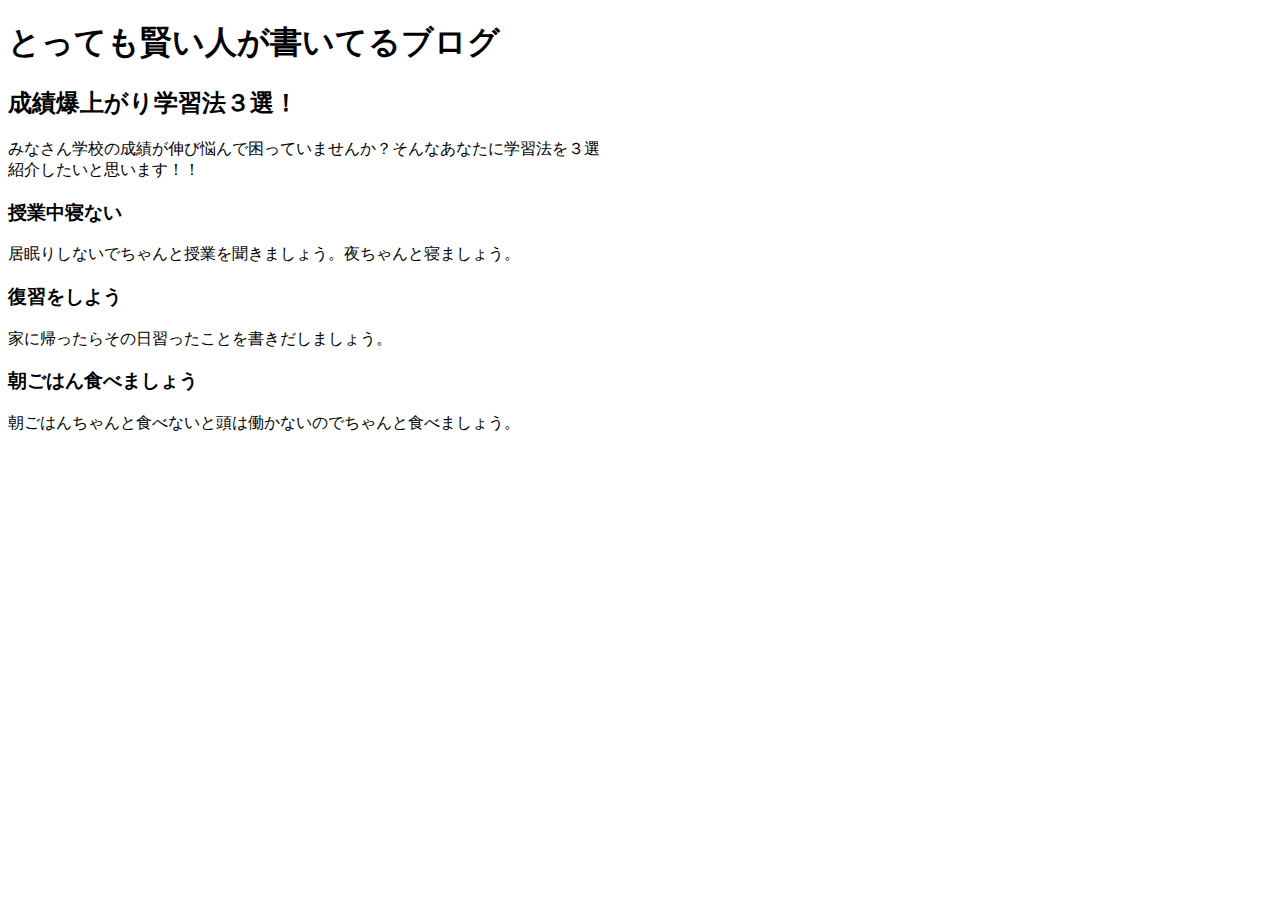
<file: src/station6.html>
<!DOCTYPE html>
<html lang="ja">
  <head>
    <meta charset="UTF-8" />
    <meta http-equiv="X-UA-Compatible" content="IE=edge" />
    <meta name="viewport" content="width=device-width, initial-scale=1.0" />
    <link rel="stylesheet" href="./assets/css/station6.css" type="text/css" />
    <title>Station 6</title>
  </head>
  <body>
    <h1>とっても賢い人が書いてるブログ</h1>
    <article>
      <h2>成績爆上がり学習法３選！</h2>
      <section>
        <p>
          みなさん学校の成績が伸び悩んで困っていませんか？そんなあなたに学習法を３選紹介したいと思います！！
        </p>
        <h3>授業中寝ない</h3>
        <p>居眠りしないでちゃんと授業を聞きましょう。夜ちゃんと寝ましょう。</p>
        <h3>復習をしよう</h3>
        <p>家に帰ったらその日習ったことを書きだしましょう。</p>
        <h3>朝ごはん食べましょう</h3>
        <p>朝ごはんちゃんと食べないと頭は働かないのでちゃんと食べましょう。</p>
      </section>
    </article>
  </body>
</html>
</file>
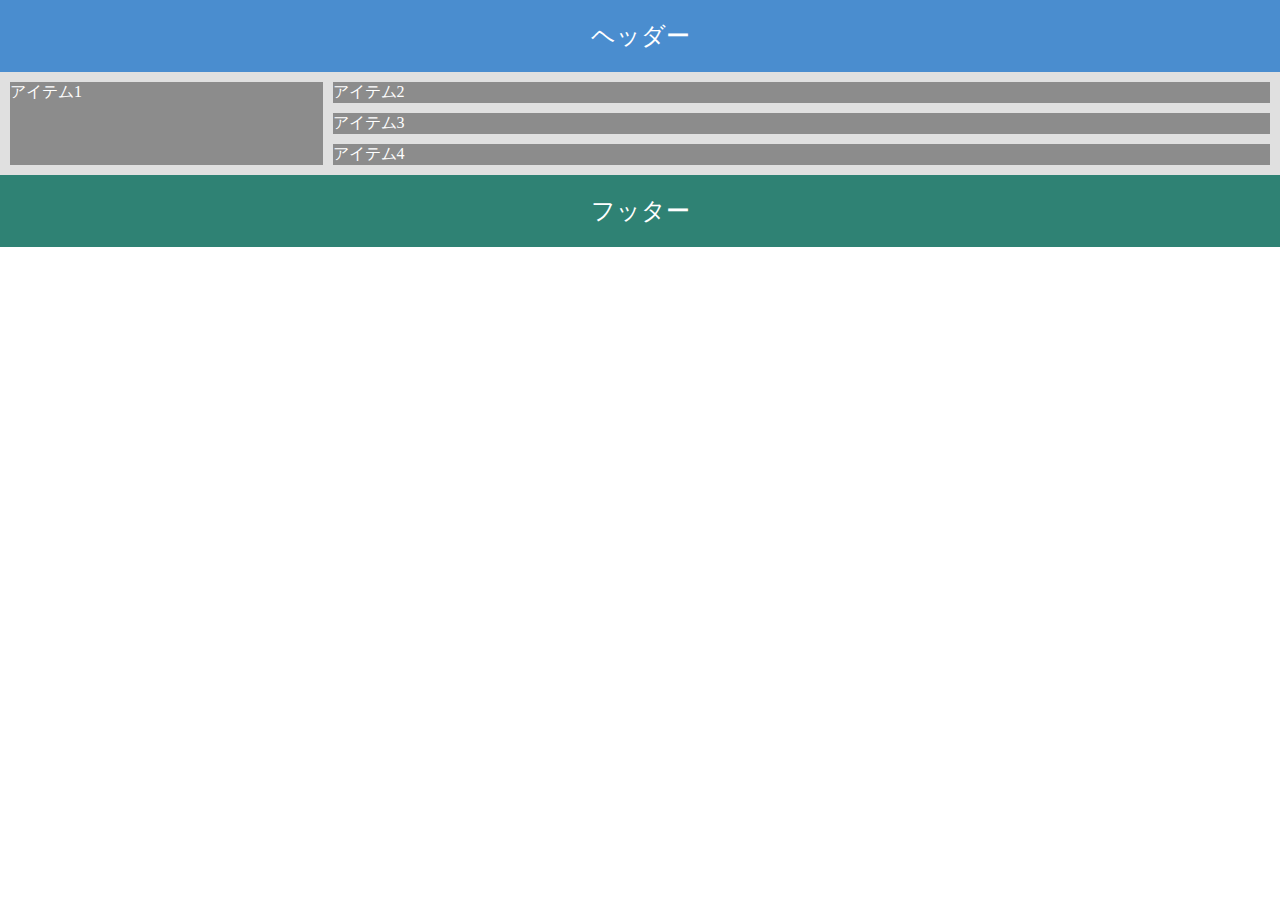
<file: src/station8.html>
<!DOCTYPE html>
<html lang="ja">
  <head>
    <meta charset="UTF-8" />
    <meta http-equiv="X-UA-Compatible" content="IE=edge" />
    <meta name="viewport" content="width=device-width, initial-scale=1.0" />
    <title>Station 8</title>
    <link rel="stylesheet" href="./assets/css/station8.css" />
  </head>
  <body>
    <header>ヘッダー</header>

    <main>
      <div class="item item-1">アイテム1</div>
      <div class="right-column-container">
        <div class="item item-2">アイテム2</div>
        <div class="item item-3">アイテム3</div>
        <div class="item item-4">アイテム4</div>
      </div>
    </main>

    <footer>フッター</footer>
  </body>
</html>
</file>
<file: src/assets/css/station6.css>
section{
    width:600px;
    margin-bottom: 50px;
}
</file>
<file: src/assets/css/station8.css>
* {
    margin: 0;
    padding: 0;
    box-sizing: border-box; 
}


html, body {
    height: 100%; 
}

body {
    color: white; 
}


header {
    background-color: #4A8DCF; 
    padding: 20px;
    text-align: center;
    font-size: 1.5em;
    display: flex; 
    align-items: center;
    justify-content: center;
}


main {
    display: grid;
    grid-template-columns: 1fr 3fr;
    gap: 10px; 
    padding: 10px; 
    background-color: #E0E0E0; 
}


.right-column-container {
    display: flex;
    flex-direction: column; 
    gap: 10px; 
}

.item {
    background-color: #8C8C8C; 
   
}

.item1,.item2,.item3{
    flex: 1;
}


footer {
    background-color: #2F8274;
    padding: 20px;
    text-align: center;
    font-size: 1.5em;
    display: flex; 
    align-items: center;
    justify-content: center;
}
</file>
